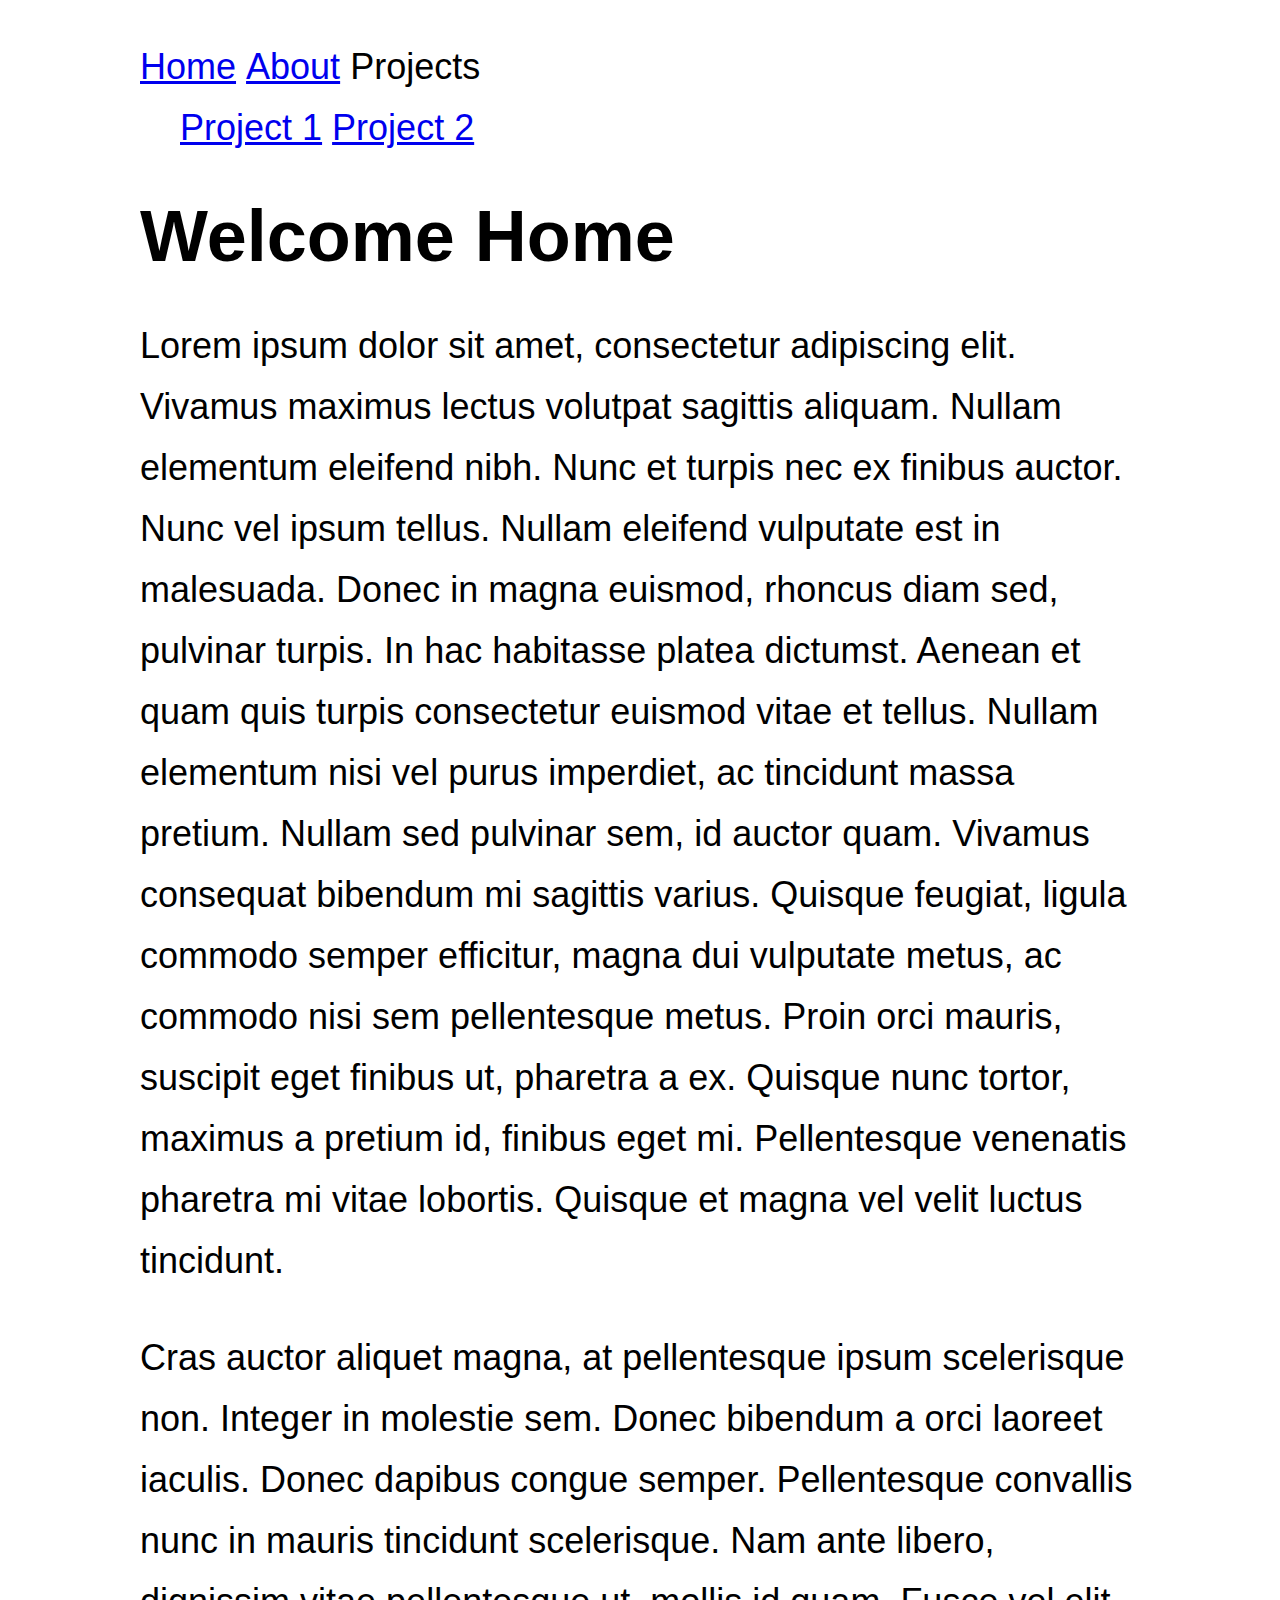
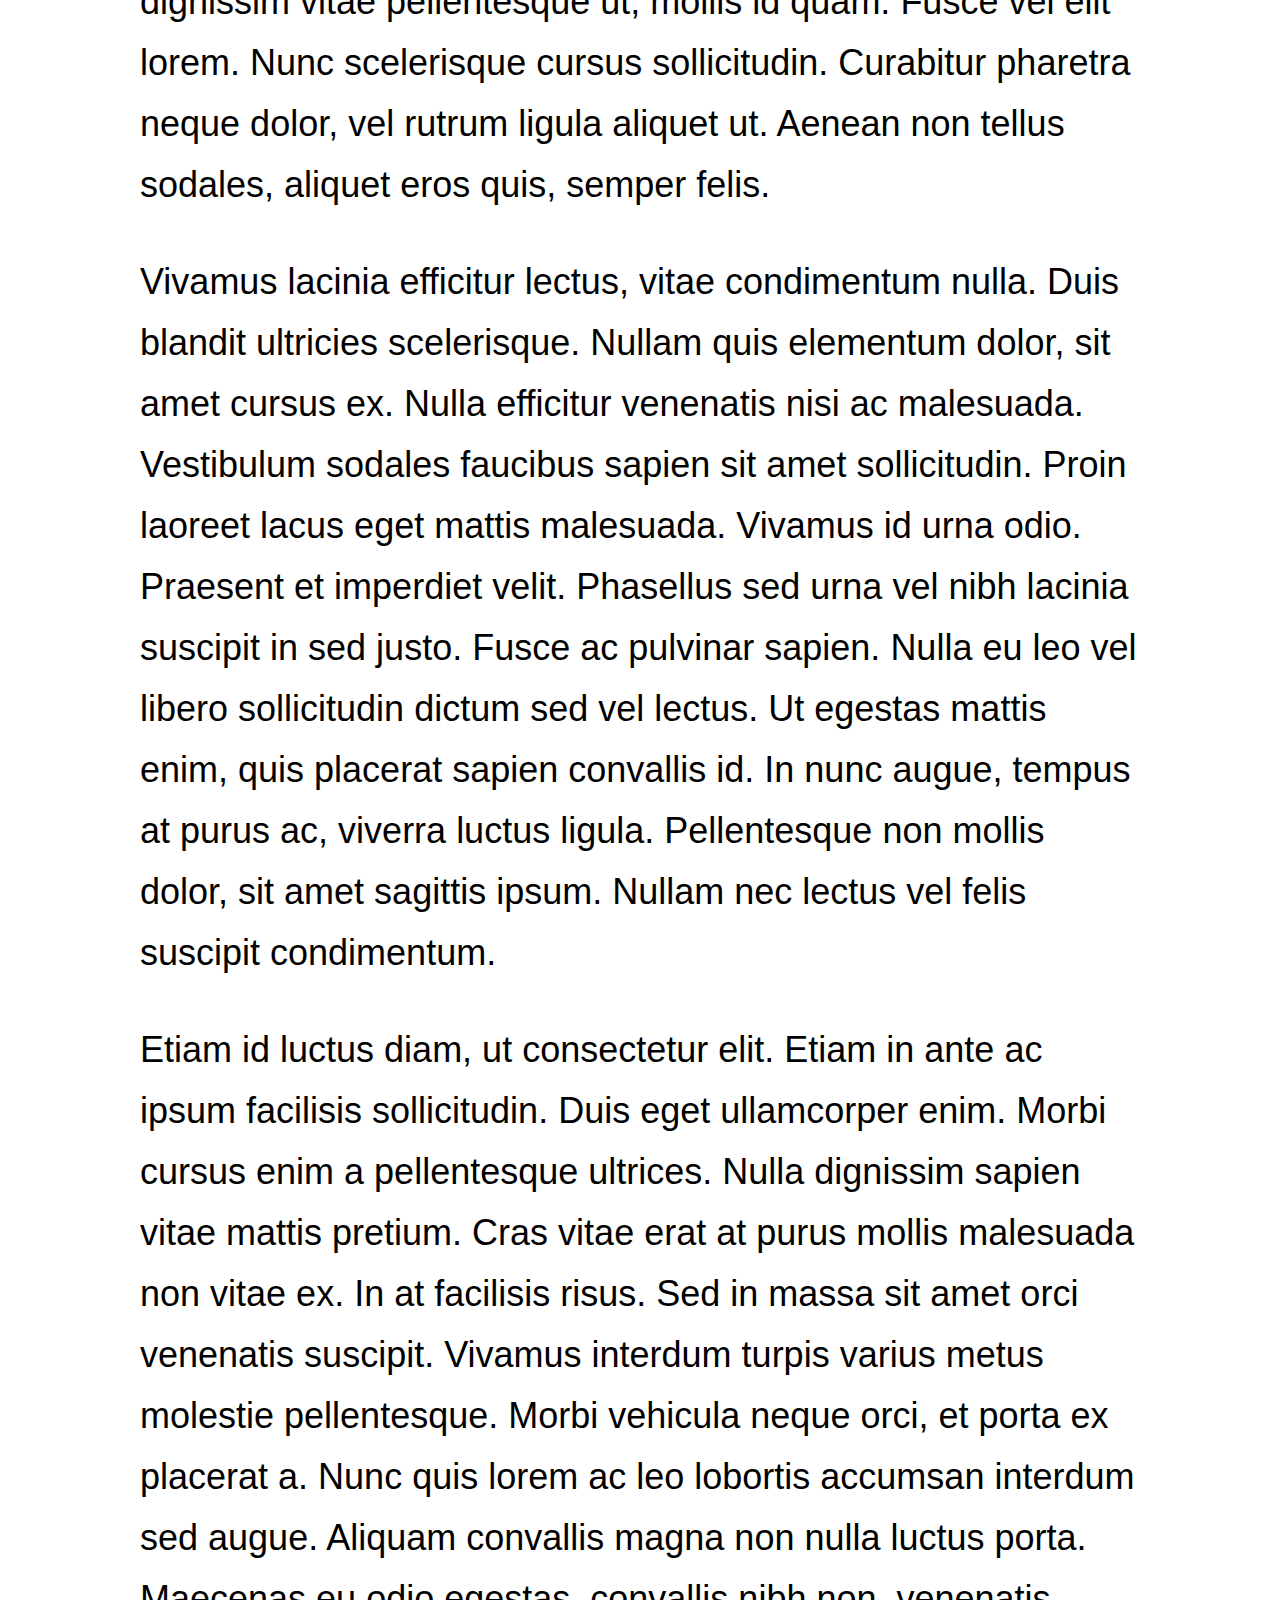
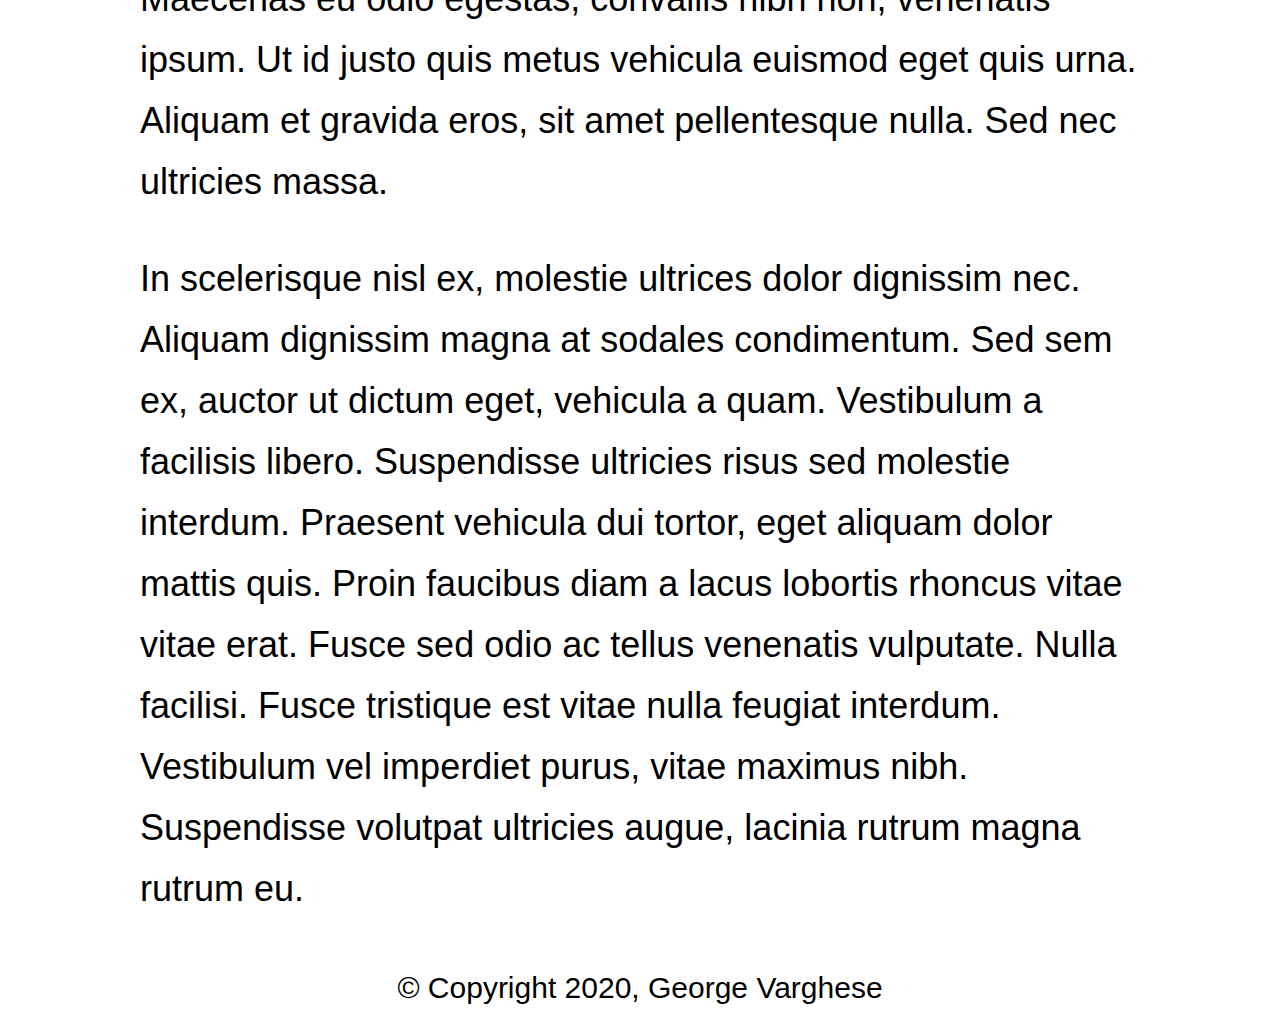
<file: index.html>
<!DOCTYPE html>
<html lang="en">
<head>
    <meta charset="UTF-8">
    <title>Home</title>
    <link href="css/style.css" rel="stylesheet" type="text/css">
</head>
<body>
    <div id="wrapper">
        <header>
            <menu>
                <li><a href="index.html">Home</a></li>
                <li><a href="about.html">About</a></li>
                <li>Projects
                    <ul>
                        <li><a href="projects/project1.html">Project 1</a></li>
                        <li><a href="projects/project2.html">Project 2</a></li>
                    </ul>
                </li>
            </menu>
        </header>
        <main>
            <h1>Welcome Home</h1>
            <p>
                Lorem ipsum dolor sit amet, consectetur adipiscing elit. Vivamus maximus lectus volutpat sagittis aliquam.
                Nullam elementum eleifend nibh. Nunc et turpis nec ex finibus auctor. Nunc vel ipsum tellus. Nullam eleifend
                vulputate est in malesuada. Donec in magna euismod, rhoncus diam sed, pulvinar turpis. In hac habitasse platea
                dictumst. Aenean et quam quis turpis consectetur euismod vitae et tellus. Nullam elementum nisi vel purus
                imperdiet, ac tincidunt massa pretium. Nullam sed pulvinar sem, id auctor quam. Vivamus consequat bibendum mi
                sagittis varius. Quisque feugiat, ligula commodo semper efficitur, magna dui vulputate metus, ac commodo nisi
                sem pellentesque metus. Proin orci mauris, suscipit eget finibus ut, pharetra a ex. Quisque nunc tortor, maximus
                a pretium id, finibus eget mi. Pellentesque venenatis pharetra mi vitae lobortis. Quisque et magna vel velit
                luctus tincidunt.
            </p>
            <p>
                Cras auctor aliquet magna, at pellentesque ipsum scelerisque non. Integer in molestie sem. Donec bibendum a orci
                laoreet iaculis. Donec dapibus congue semper. Pellentesque convallis nunc in mauris tincidunt scelerisque. Nam
                ante libero, dignissim vitae pellentesque ut, mollis id quam. Fusce vel elit lorem. Nunc scelerisque cursus
                sollicitudin. Curabitur pharetra neque dolor, vel rutrum ligula aliquet ut. Aenean non tellus sodales, aliquet
                eros quis, semper felis.
            </p>
            <p>
                Vivamus lacinia efficitur lectus, vitae condimentum nulla. Duis blandit ultricies scelerisque. Nullam quis
                elementum dolor, sit amet cursus ex. Nulla efficitur venenatis nisi ac malesuada. Vestibulum sodales faucibus
                sapien sit amet sollicitudin. Proin laoreet lacus eget mattis malesuada. Vivamus id urna odio. Praesent et
                imperdiet velit. Phasellus sed urna vel nibh lacinia suscipit in sed justo. Fusce ac pulvinar sapien. Nulla eu
                leo vel libero sollicitudin dictum sed vel lectus. Ut egestas mattis enim, quis placerat sapien convallis id. In
                nunc augue, tempus at purus ac, viverra luctus ligula. Pellentesque non mollis dolor, sit amet sagittis ipsum.
                Nullam nec lectus vel felis suscipit condimentum.
            </p>
            <p>
                Etiam id luctus diam, ut consectetur elit. Etiam in ante ac ipsum facilisis sollicitudin. Duis eget ullamcorper
                enim. Morbi cursus enim a pellentesque ultrices. Nulla dignissim sapien vitae mattis pretium. Cras vitae erat at
                purus mollis malesuada non vitae ex. In at facilisis risus. Sed in massa sit amet orci venenatis suscipit.
                Vivamus interdum turpis varius metus molestie pellentesque. Morbi vehicula neque orci, et porta ex placerat a.
                Nunc quis lorem ac leo lobortis accumsan interdum sed augue. Aliquam convallis magna non nulla luctus porta.
                Maecenas eu odio egestas, convallis nibh non, venenatis ipsum. Ut id justo quis metus vehicula euismod eget quis
                urna. Aliquam et gravida eros, sit amet pellentesque nulla. Sed nec ultricies massa.
            </p>
            <p>
                In scelerisque nisl ex, molestie ultrices dolor dignissim nec. Aliquam dignissim magna at sodales condimentum.
                Sed sem ex, auctor ut dictum eget, vehicula a quam. Vestibulum a facilisis libero. Suspendisse ultricies risus
                sed molestie interdum. Praesent vehicula dui tortor, eget aliquam dolor mattis quis. Proin faucibus diam a lacus
                lobortis rhoncus vitae vitae erat. Fusce sed odio ac tellus venenatis vulputate. Nulla facilisi. Fusce tristique
                est vitae nulla feugiat interdum. Vestibulum vel imperdiet purus, vitae maximus nibh. Suspendisse volutpat
                ultricies augue, lacinia rutrum magna rutrum eu.
            </p>
        </main>
        <footer>
            <small>&copy; Copyright 2020, George Varghese</small>
        </footer>
    </div>
</body>
</html>
</file>
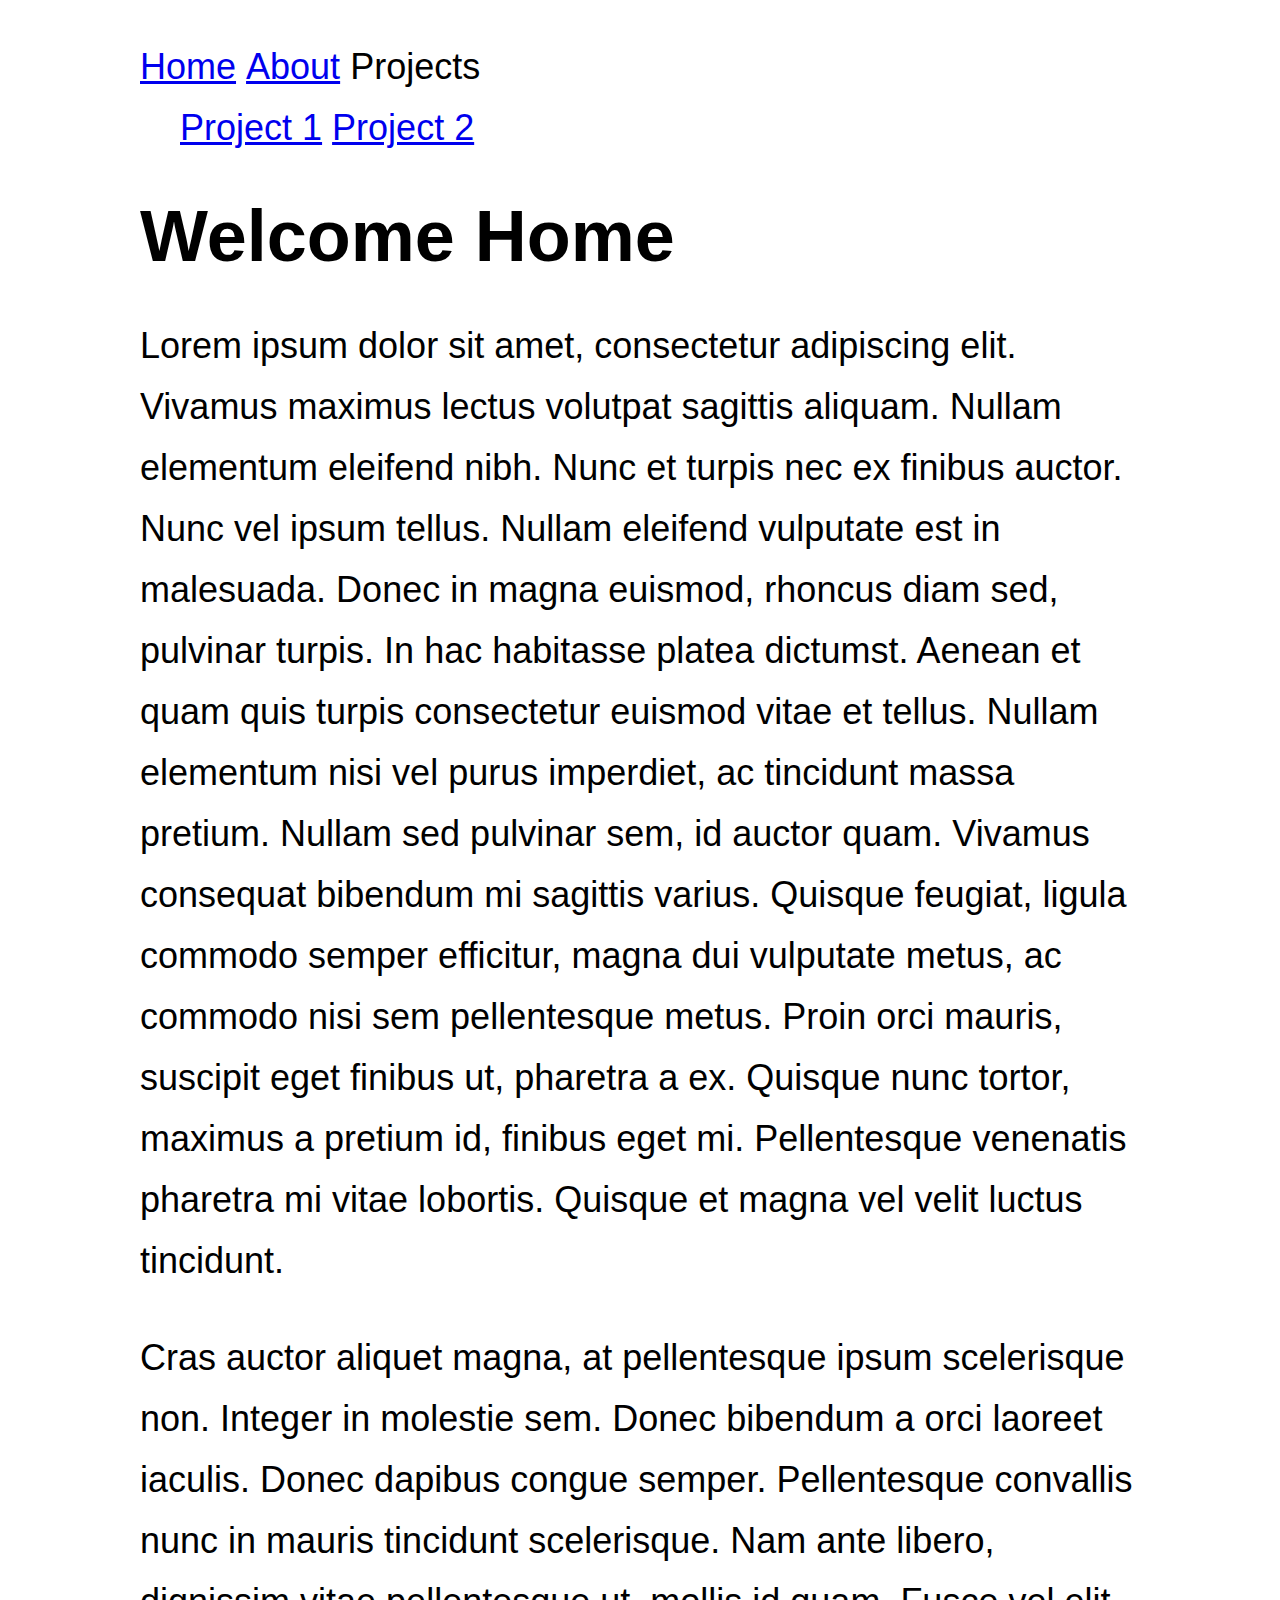
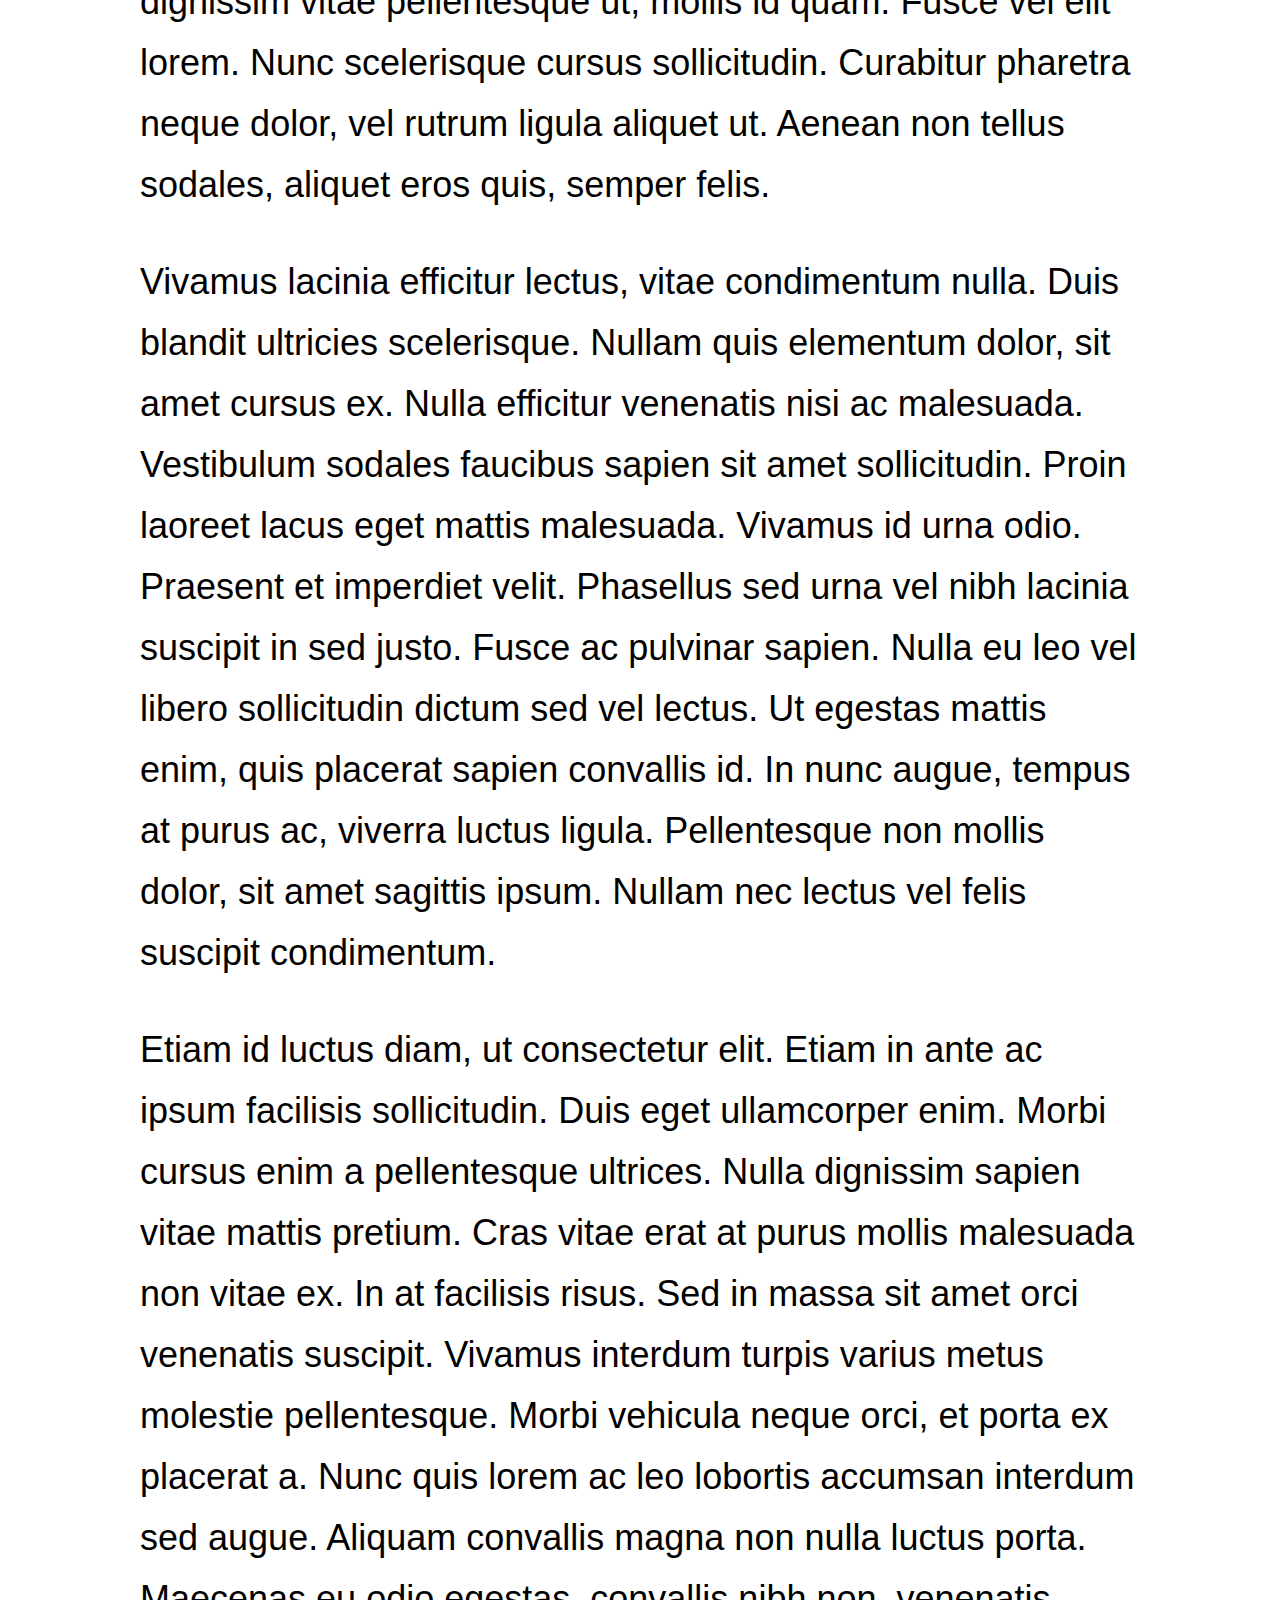
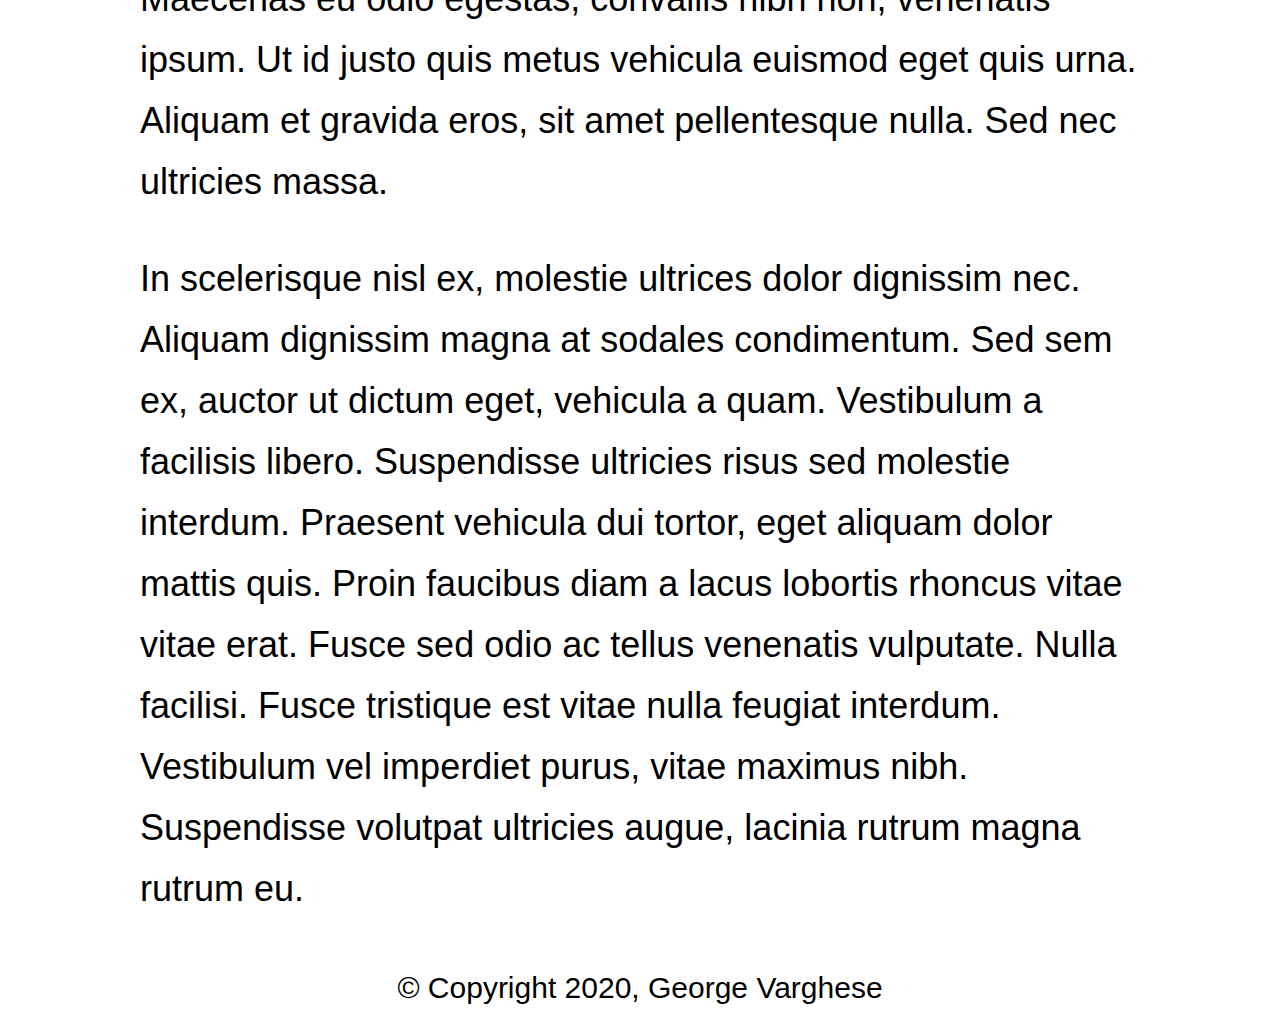
<file: docs/index.html>
<!DOCTYPE html>
<html lang="en">
<head>
    <meta charset="UTF-8">
    <title>Home</title>
    <link href="../css/style.css" rel="stylesheet" type="text/css">
</head>
<body>
    <div id="wrapper">
        <header>
            <menu>
                <li><a href="index.html">Home</a></li>
                <li><a href="about.html">About</a></li>
                <li>Projects
                    <ul>
                        <li><a href="../projects/project1.html">Project 1</a></li>
                        <li><a href="../projects/project2.html">Project 2</a></li>
                    </ul>
                </li>
            </menu>
        </header>
        <main>
            <h1>Welcome Home</h1>
            <p>
                Lorem ipsum dolor sit amet, consectetur adipiscing elit. Vivamus maximus lectus volutpat sagittis aliquam.
                Nullam elementum eleifend nibh. Nunc et turpis nec ex finibus auctor. Nunc vel ipsum tellus. Nullam eleifend
                vulputate est in malesuada. Donec in magna euismod, rhoncus diam sed, pulvinar turpis. In hac habitasse platea
                dictumst. Aenean et quam quis turpis consectetur euismod vitae et tellus. Nullam elementum nisi vel purus
                imperdiet, ac tincidunt massa pretium. Nullam sed pulvinar sem, id auctor quam. Vivamus consequat bibendum mi
                sagittis varius. Quisque feugiat, ligula commodo semper efficitur, magna dui vulputate metus, ac commodo nisi
                sem pellentesque metus. Proin orci mauris, suscipit eget finibus ut, pharetra a ex. Quisque nunc tortor, maximus
                a pretium id, finibus eget mi. Pellentesque venenatis pharetra mi vitae lobortis. Quisque et magna vel velit
                luctus tincidunt.
            </p>
            <p>
                Cras auctor aliquet magna, at pellentesque ipsum scelerisque non. Integer in molestie sem. Donec bibendum a orci
                laoreet iaculis. Donec dapibus congue semper. Pellentesque convallis nunc in mauris tincidunt scelerisque. Nam
                ante libero, dignissim vitae pellentesque ut, mollis id quam. Fusce vel elit lorem. Nunc scelerisque cursus
                sollicitudin. Curabitur pharetra neque dolor, vel rutrum ligula aliquet ut. Aenean non tellus sodales, aliquet
                eros quis, semper felis.
            </p>
            <p>
                Vivamus lacinia efficitur lectus, vitae condimentum nulla. Duis blandit ultricies scelerisque. Nullam quis
                elementum dolor, sit amet cursus ex. Nulla efficitur venenatis nisi ac malesuada. Vestibulum sodales faucibus
                sapien sit amet sollicitudin. Proin laoreet lacus eget mattis malesuada. Vivamus id urna odio. Praesent et
                imperdiet velit. Phasellus sed urna vel nibh lacinia suscipit in sed justo. Fusce ac pulvinar sapien. Nulla eu
                leo vel libero sollicitudin dictum sed vel lectus. Ut egestas mattis enim, quis placerat sapien convallis id. In
                nunc augue, tempus at purus ac, viverra luctus ligula. Pellentesque non mollis dolor, sit amet sagittis ipsum.
                Nullam nec lectus vel felis suscipit condimentum.
            </p>
            <p>
                Etiam id luctus diam, ut consectetur elit. Etiam in ante ac ipsum facilisis sollicitudin. Duis eget ullamcorper
                enim. Morbi cursus enim a pellentesque ultrices. Nulla dignissim sapien vitae mattis pretium. Cras vitae erat at
                purus mollis malesuada non vitae ex. In at facilisis risus. Sed in massa sit amet orci venenatis suscipit.
                Vivamus interdum turpis varius metus molestie pellentesque. Morbi vehicula neque orci, et porta ex placerat a.
                Nunc quis lorem ac leo lobortis accumsan interdum sed augue. Aliquam convallis magna non nulla luctus porta.
                Maecenas eu odio egestas, convallis nibh non, venenatis ipsum. Ut id justo quis metus vehicula euismod eget quis
                urna. Aliquam et gravida eros, sit amet pellentesque nulla. Sed nec ultricies massa.
            </p>
            <p>
                In scelerisque nisl ex, molestie ultrices dolor dignissim nec. Aliquam dignissim magna at sodales condimentum.
                Sed sem ex, auctor ut dictum eget, vehicula a quam. Vestibulum a facilisis libero. Suspendisse ultricies risus
                sed molestie interdum. Praesent vehicula dui tortor, eget aliquam dolor mattis quis. Proin faucibus diam a lacus
                lobortis rhoncus vitae vitae erat. Fusce sed odio ac tellus venenatis vulputate. Nulla facilisi. Fusce tristique
                est vitae nulla feugiat interdum. Vestibulum vel imperdiet purus, vitae maximus nibh. Suspendisse volutpat
                ultricies augue, lacinia rutrum magna rutrum eu.
            </p>
        </main>
        <footer>
            <small>&copy; Copyright 2020, George Varghese</small>
        </footer>
    </div>
</body>
</html>
</file>
<file: css/style.css>
html {
    font-family: "Helvetica Neue", Helvetica, Arial, sans-serif;
    font-size: 36px;
    line-height: 61px;

}
#wrapper {
    width: 1000px;
    margin-left: auto;
    margin-right: auto;
}
footer {
    text-align: center;
}
h1 {
    font-size: 200%;
}
h2 {
    font-size: 180%;
}
h3 {
    font-size: 160%;
}
menu {
    padding-left: 0px;
}
menu li {
    display: inline;
}
</file>
